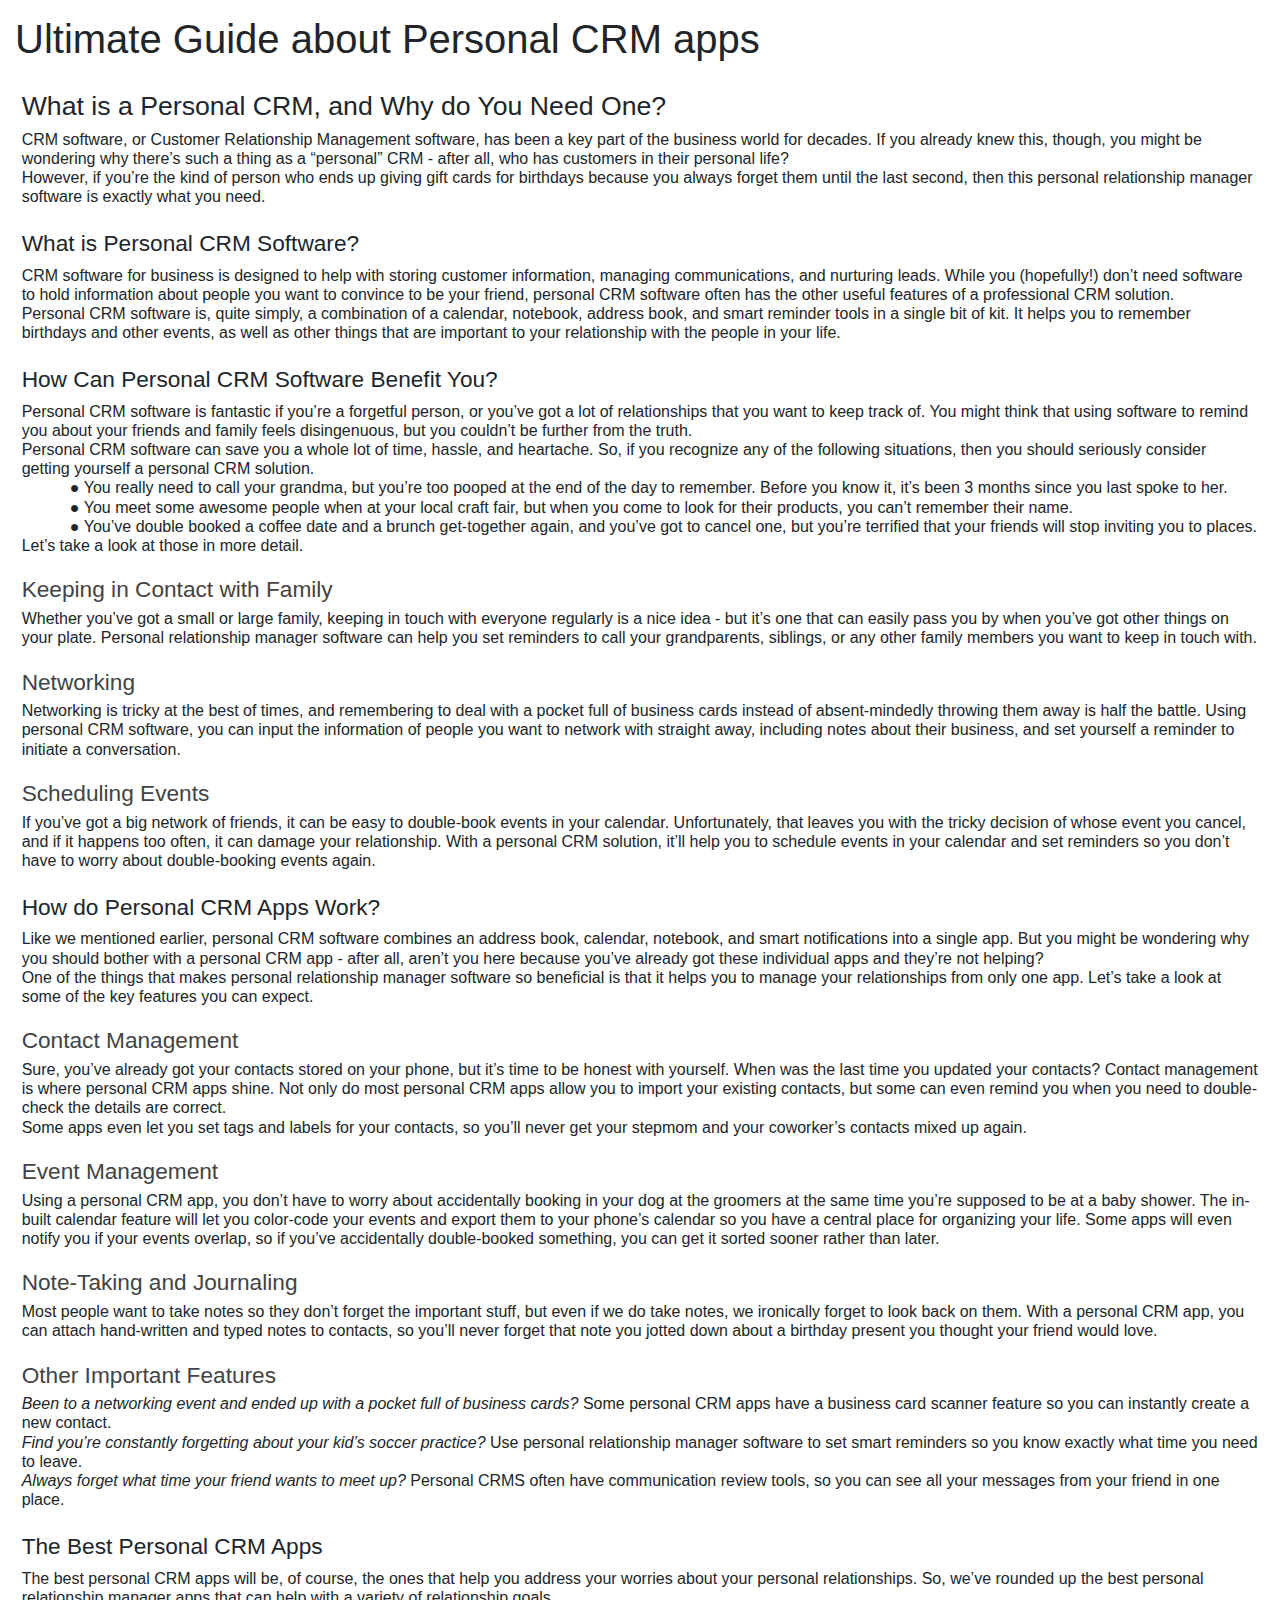
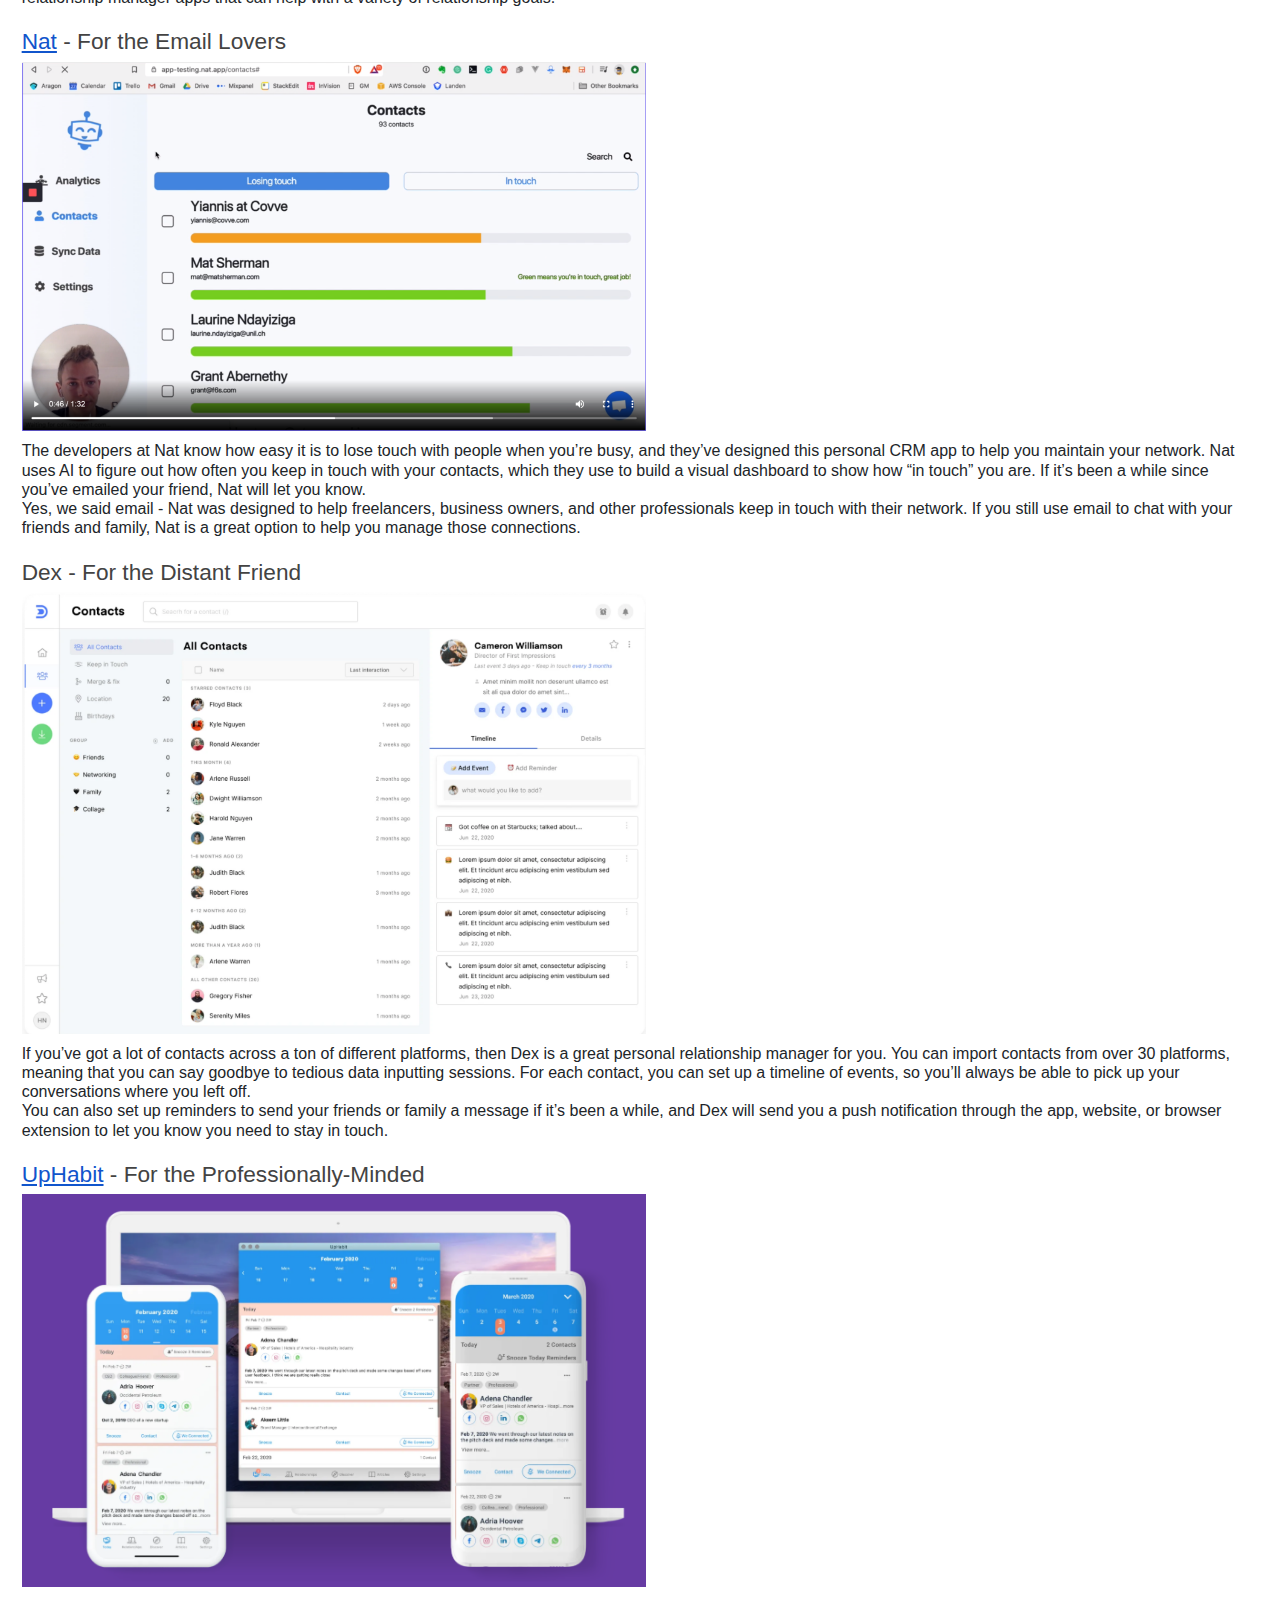
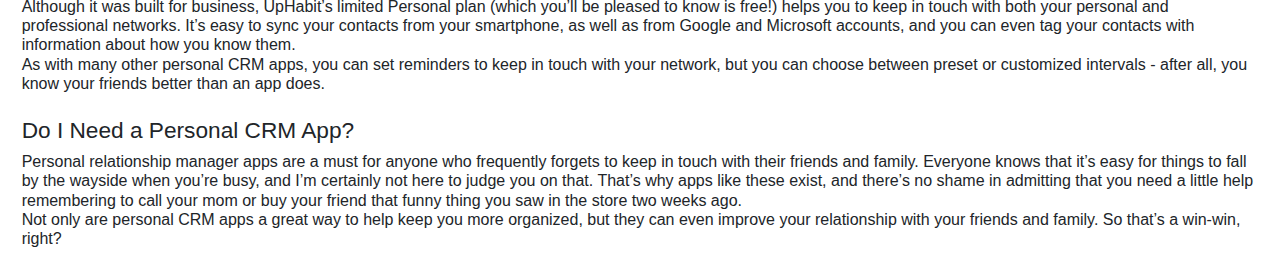
<file: index.html>
<!DOCTYPE html>
<html>

<head>
    <meta charset="utf-8">
    <meta name="viewport" content="width=device-width, initial-scale=1.0, shrink-to-fit=no">
    <title>Ultimate guide on Personal CRMs: Find out why you need one</title>
    <meta name="description" content="CRM software, or Customer Relationship Management software, has been a key part of the business world for decades. If you already knew this, though, you might be wondering why there’s such a thing as a “personal” CRM - after all, who has customers in their personal life?">
    <link rel="stylesheet" href="assets/bootstrap/css/bootstrap.min.css">
    <link rel="stylesheet" href="https://fonts.googleapis.com/css?family=Source+Sans+Pro:300,400,700">
    <link rel="stylesheet" href="assets/css/styles.min.css">
</head>

<body>
    <h1>Ultimate Guide about Personal CRM apps</h1><div class="calibre" id="calibre_link-0">
	<h1 id="calibre_link-1" class="block_">What is a Personal CRM, and Why do You Need One?</h1>
	<p class="block_1">CRM software, or Customer Relationship Management software, has been a key part of the business world for decades. If you already knew this, though, you might be wondering why there’s such a thing as a “personal” CRM - after all, who has customers in their personal life? </p>
	<p class="block_1"></p>
	<p class="block_1">However, if you’re the kind of person who ends up giving gift cards for birthdays because you always forget them until the last second, then this personal relationship manager software is exactly what you need. </p>
	<h2 id="calibre_link-2" class="block_2">What is Personal CRM Software?</h2>
	<p class="block_1">CRM software for business is designed to help with storing customer information, managing communications, and nurturing leads. While you (hopefully!) don’t need software to hold information about people you want to convince to be your friend, personal CRM software often has the other useful features of a professional CRM solution. </p>
	<p class="block_1"></p>
	<p class="block_1">Personal CRM software is, quite simply, a combination of a calendar, notebook, address book, and smart reminder tools in a single bit of kit. It helps you to remember birthdays and other events, as well as other things that are important to your relationship with the people in your life. </p>
	<h2 id="calibre_link-3" class="block_2">How Can Personal CRM Software Benefit You?</h2>
	<p class="block_1">Personal CRM software is fantastic if you’re a forgetful person, or you’ve got a lot of relationships that you want to keep track of. You might think that using software to remind you about your friends and family feels disingenuous, but you couldn’t be further from the truth. </p>
	<p class="block_1"></p>
	<p class="block_1">Personal CRM software can save you a whole lot of time, hassle, and heartache. So, if you recognize any of the following situations, then you should seriously consider getting yourself a personal CRM solution.</p>
	<p class="block_1"></p>
	<div class="calibre1">
	<div class="block_3"><span class="bullet_">●&nbsp;</span><span class="calibre2">You really need to call your grandma, but you’re too pooped at the end of the day to remember. Before you know it, it’s been 3 months since you last spoke to her. </span></div>
	<div class="block_3"><span class="bullet_">●&nbsp;</span><span class="calibre2">You meet some awesome people when at your local craft fair, but when you come to look for their products, you can’t remember their name. </span></div>
	<div class="block_3"><span class="bullet_">●&nbsp;</span><span class="calibre2">You’ve double booked a coffee date and a brunch get-together again, and you’ve got to cancel one, but you’re terrified that your friends will stop inviting you to places. </span></div>
</div>
	<p class="block_1"></p>
	<p class="block_1">Let’s take a look at those in more detail. </p>
	<p class="block_1"></p>
	<h3 id="calibre_link-4" class="block_4">Keeping in Contact with Family</h3>
	<p class="block_1">Whether you’ve got a small or large family, keeping in touch with everyone regularly is a nice idea - but it’s one that can easily pass you by when you’ve got other things on your plate. Personal relationship manager software can help you set reminders to call your grandparents, siblings, or any other family members you want to keep in touch with.</p>
	<h3 id="calibre_link-5" class="block_4">Networking</h3>
	<p class="block_1">Networking is tricky at the best of times, and remembering to deal with a pocket full of business cards instead of absent-mindedly throwing them away is half the battle. Using personal CRM software, you can input the information of people you want to network with straight away, including notes about their business, and set yourself a reminder to initiate a conversation. </p>
	<h3 id="calibre_link-6" class="block_4">Scheduling Events</h3>
	<p class="block_1">If you’ve got a big network of friends, it can be easy to double-book events in your calendar. Unfortunately, that leaves you with the tricky decision of whose event you cancel, and if it happens too often, it can damage your relationship. With a personal CRM solution, it’ll help you to schedule events in your calendar and set reminders so you don’t have to worry about double-booking events again. </p>
	<p class="block_1"></p>
	<h2 id="calibre_link-7" class="block_2">How do Personal CRM Apps Work?</h2>
	<p class="block_1">Like we mentioned earlier, personal CRM software combines an address book, calendar, notebook, and smart notifications into a single app. But you might be wondering why you should bother with a personal CRM app - after all, aren’t you here because you’ve already got these individual apps and they’re not helping?</p>
	<p class="block_1"></p>
	<p class="block_1">One of the things that makes personal relationship manager software so beneficial is that it helps you to manage your relationships from only one app. Let’s take a look at some of the key features you can expect. </p>
	<h3 id="calibre_link-8" class="block_4">Contact Management </h3>
	<p class="block_1">Sure, you’ve already got your contacts stored on your phone, but it’s time to be honest with yourself. When was the last time you updated your contacts? Contact management is where personal CRM apps shine. Not only do most personal CRM apps allow you to import your existing contacts, but some can even remind you when you need to double-check the details are correct. </p>
	<p class="block_1"></p>
	<p class="block_1">Some apps even let you set tags and labels for your contacts, so you’ll never get your stepmom and your coworker’s contacts mixed up again. </p>
	<p class="block_1"></p>
	<h3 id="calibre_link-9" class="block_4">Event Management</h3>
	<p class="block_1">Using a personal CRM app, you don’t have to worry about accidentally booking in your dog at the groomers at the same time you’re supposed to be at a baby shower. The in-built calendar feature will let you color-code your events and export them to your phone’s calendar so you have a central place for organizing your life. Some apps will even notify you if your events overlap, so if you’ve accidentally double-booked something, you can get it sorted sooner rather than later. </p>
	<p class="block_1"></p>
	<h3 id="calibre_link-10" class="block_4">Note-Taking and Journaling </h3>
	<p class="block_1">Most people want to take notes so they don’t forget the important stuff, but even if we do take notes, we ironically forget to look back on them. With a personal CRM app, you can attach hand-written and typed notes to contacts, so you’ll never forget that note you jotted down about a birthday present you thought your friend would love. </p>
	<p class="block_1"></p>
	<h3 id="calibre_link-11" class="block_4">Other Important Features</h3>
	<p class="block_1"><i class="calibre3">Been to a networking event and ended up with a pocket full of business cards?</i> Some personal CRM apps have a business card scanner feature so you can instantly create a new contact. </p>
	<p class="block_1"></p>
	<p class="block_1"><i class="calibre3">Find you’re constantly forgetting about your kid’s soccer practice? </i>Use personal relationship manager software to set smart reminders so you know exactly what time you need to leave. </p>
	<p class="block_1"></p>
	<p class="block_1"><i class="calibre3">Always forget what time your friend wants to meet up? </i>Personal CRMS often have communication review tools, so you can see all your messages from your friend in one place. </p>
	<p class="block_1"></p>
	<h2 id="calibre_link-12" class="block_2">The Best Personal CRM Apps</h2>
	<p class="block_1">The best personal CRM apps will be, of course, the ones that help you address your worries about your personal relationships. So, we’ve rounded up the best personal relationship manager apps that can help with a variety of relationship goals. </p>
	<h3 id="calibre_link-13" class="block_5"><a href="https://nat.app/" class="text_">Nat</a><span class="text_1"> - For the Email Lovers</span></h3>
	<p class="block_1"><img src="assets/img/000001.png" alt="Image" class="calibre4"></p>
	<p class="block_1"></p>
	<p class="block_1">The developers at Nat know how easy it is to lose touch with people when you’re busy, and they’ve designed this personal CRM app to help you maintain your network. Nat uses AI to figure out how often you keep in touch with your contacts, which they use to build a visual dashboard to show how “in touch” you are. If it’s been a while since you’ve emailed your friend, Nat will let you know. </p>
	<p class="block_1"></p>
	<p class="block_1">Yes, we said email - Nat was designed to help freelancers, business owners, and other professionals keep in touch with their network. If you still use email to chat with your friends and family, Nat is a great option to help you manage those connections. </p>
	<p class="block_1"></p>
	<h3 id="calibre_link-14" class="block_4">Dex - For the Distant Friend</h3>
	<p class="block_1"><img src="assets/img/000000.png" alt="Image" class="calibre5"></p>
	<p class="block_1"></p>
	<p class="block_1">If you’ve got a lot of contacts across a ton of different platforms, then Dex is a great personal relationship manager for you. You can import contacts from over 30 platforms, meaning that you can say goodbye to tedious data inputting sessions. For each contact, you can set up a timeline of events, so you’ll always be able to pick up your conversations where you left off. </p>
	<p class="block_1"></p>
	<p class="block_1">You can also set up reminders to send your friends or family a message if it’s been a while, and Dex will send you a push notification through the app, website, or browser extension to let you know you need to stay in touch. </p>
	<p class="block_1"></p>
	<h3 id="calibre_link-15" class="block_5"><a href="https://uphabit.com/features/" class="text_">UpHabit</a><span class="text_1"> - For the Professionally-Minded</span></h3>
	<p class="block_1"><img src="assets/img/000002.png" alt="Image" class="calibre6"></p>
	<p class="block_1"></p>
	<p class="block_1">Although it was built for business, UpHabit’s limited Personal plan (which you’ll be pleased to know is free!) helps you to keep in touch with both your personal and professional networks. It’s easy to sync your contacts from your smartphone, as well as from Google and Microsoft accounts, and you can even tag your contacts with information about how you know them. </p>
	<p class="block_1"></p>
	<p class="block_1">As with many other personal CRM apps, you can set reminders to keep in touch with your network, but you can choose between preset or customized intervals - after all, you know your friends better than an app does. </p>
	<p class="block_1"></p>
	<h2 id="calibre_link-16" class="block_2">Do I Need a Personal CRM App?</h2>
	<p class="block_1">Personal relationship manager apps are a must for anyone who frequently forgets to keep in touch with their friends and family. Everyone knows that it’s easy for things to fall by the wayside when you’re busy, and I’m certainly not here to judge you on that. That’s why apps like these exist, and there’s no shame in admitting that you need a little help remembering to call your mom or buy your friend that funny thing you saw in the store two weeks ago. </p>
	<p class="block_1"></p>
	<p class="block_1">Not only are personal CRM apps a great way to help keep you more organized, but they can even improve your relationship with your friends and family. So that’s a win-win, right?</p>
	<p class="block_6"></p>

</div>
    <script src="assets/js/jquery.min.js"></script>
    <script src="assets/bootstrap/js/bootstrap.min.js"></script>
</body>

</html>
</file>
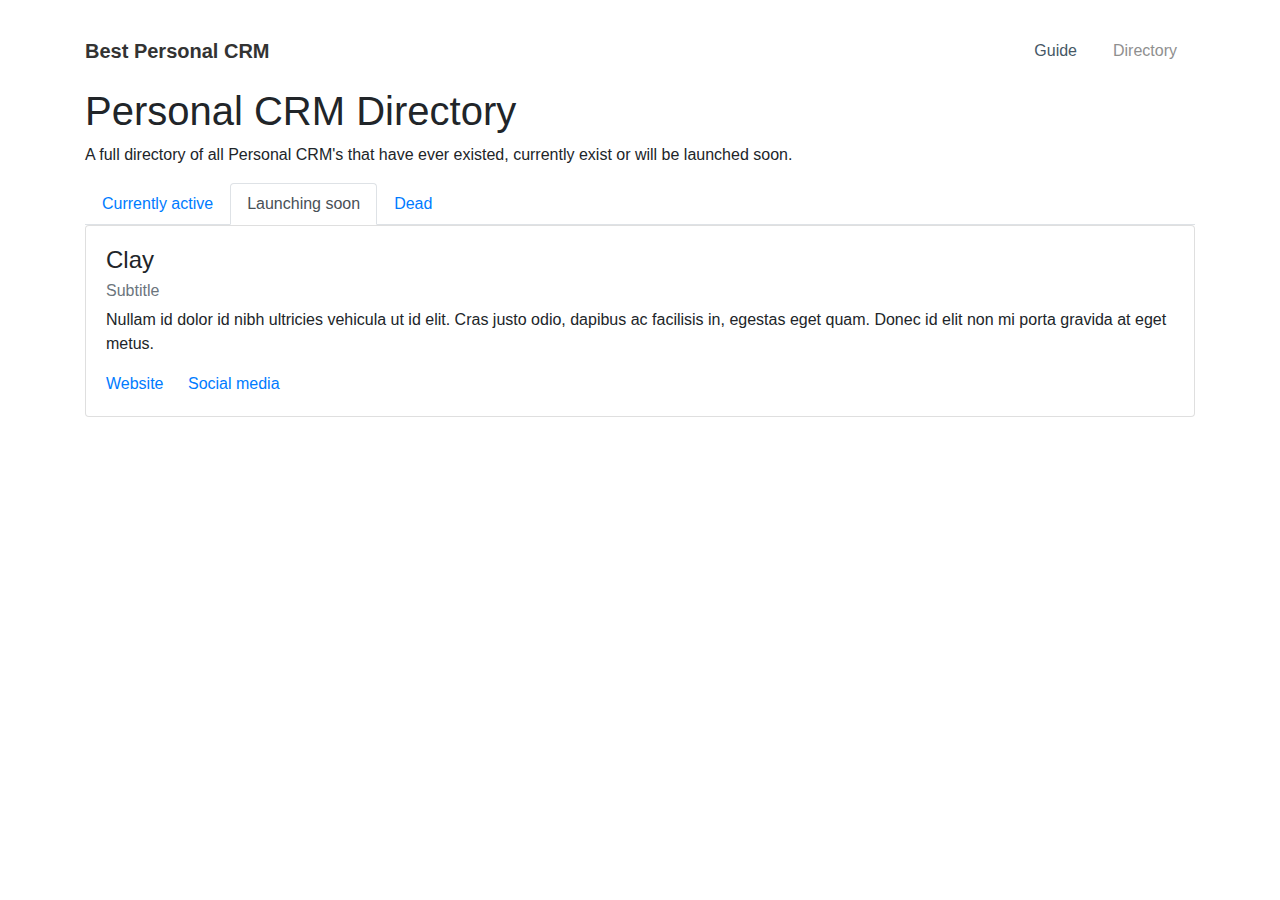
<file: personal-crms.html>
<!DOCTYPE html>
<html>

<head>
    <meta charset="utf-8">
    <meta name="viewport" content="width=device-width, initial-scale=1.0, shrink-to-fit=no">
    <title>personalcrm</title>
    <link rel="stylesheet" href="assets/bootstrap/css/bootstrap.min.css">
    <link rel="stylesheet" href="https://fonts.googleapis.com/css?family=Source+Sans+Pro:300,400,700">
    <link rel="stylesheet" href="assets/css/styles.min.css">
</head>

<body>
    <nav class="navbar navbar-light navbar-expand-md navigation-clean">
        <div class="container"><a class="navbar-brand" href="/personal-crms.html">Best Personal CRM</a><button data-toggle="collapse" class="navbar-toggler" data-target="#navcol-1"><span class="sr-only">Toggle navigation</span><span class="navbar-toggler-icon"></span></button>
            <div
                class="collapse navbar-collapse" id="navcol-1">
                <ul class="nav navbar-nav ml-auto">
                    <li class="nav-item"><a class="nav-link" href="#">Guide</a></li>
                    <li class="nav-item"><a class="nav-link active" href="/personal-crms.html">Directory</a></li>
                </ul>
        </div>
        </div>
    </nav>
    <div></div>
    <div></div>
    <div class="container">
        <h1>Personal CRM Directory</h1>
        <p>A full directory of all Personal CRM's that have ever existed, currently exist or will be launched soon.</p>
        <div>
            <ul class="nav nav-tabs" role="tablist">
                <li class="nav-item" role="presentation"><a class="nav-link" role="tab" data-toggle="tab" href="#tab-1">Currently active</a></li>
                <li class="nav-item" role="presentation"><a class="nav-link active" role="tab" data-toggle="tab" href="#tab-2">Launching soon</a></li>
                <li class="nav-item" role="presentation"><a class="nav-link" role="tab" data-toggle="tab" href="#tab-3">Dead</a></li>
            </ul>
            <div class="tab-content">
                <div class="tab-pane" role="tabpanel" id="tab-1">
                    <div class="card">
                        <div class="card-body">
                            <h4 class="card-title">Nat.app</h4>
                            <h6 class="text-muted card-subtitle mb-2">Executive CRM for consultants that syncs with Gmail</h6>
                            <p class="card-text">Nullam id dolor id nibh ultricies vehicula ut id elit. Cras justo odio, dapibus ac facilisis in, egestas eget quam. Donec id elit non mi porta gravida at eget metus.</p><a class="card-link" href="#">Website</a><a class="card-link"
                                href="#">Social Media</a></div>
                    </div>
                    <p></p>
                </div>
                <div class="tab-pane active" role="tabpanel" id="tab-2">
                    <div class="card">
                        <div class="card-body">
                            <h4 class="card-title">Clay</h4>
                            <h6 class="text-muted card-subtitle mb-2">Subtitle</h6>
                            <p class="card-text">Nullam id dolor id nibh ultricies vehicula ut id elit. Cras justo odio, dapibus ac facilisis in, egestas eget quam. Donec id elit non mi porta gravida at eget metus.</p><a class="card-link" href="https://clay.earth">Website</a>
                            <a
                                class="card-link" href="#">Social media</a>
                        </div>
                    </div>
                </div>
                <div class="tab-pane" role="tabpanel" id="tab-3">
                    <p>Content for tab 3.</p>
                </div>
            </div>
        </div>
    </div>
    <script src="assets/js/jquery.min.js"></script>
    <script src="assets/bootstrap/js/bootstrap.min.js"></script>
</body>

</html>
</file>
<file: assets/css/styles.min.css>
.article-list{color:#313437;background-color:#fff}.article-list p{color:#7d8285}.article-list h2{font-weight:700;margin-bottom:40px;padding-top:40px;color:inherit}.article-list .intro{font-size:16px;max-width:500px;margin:0 auto}.article-list .intro p{margin-bottom:0}.article-list .articles{padding-bottom:40px}.article-list .item{padding-top:50px;min-height:425px;text-align:center}.article-list .item .name{font-weight:700;font-size:16px;margin-top:20px;color:inherit}.article-list .item .description{font-size:14px;margin-top:15px;margin-bottom:0}.article-list .item .action{font-size:24px;width:24px;margin:22px auto 0;line-height:1;display:block;color:#4f86c3;opacity:.85;transition:opacity .2s;text-decoration:none}.article-list .item .action:hover{opacity:1}.navigation-clean{background:#fff;padding-top:.75rem;padding-bottom:.75rem;color:#333;border-radius:0;box-shadow:none;border:none;margin-bottom:0}.navigation-clean .navbar-brand{font-weight:700;color:inherit}.navigation-clean .navbar-brand:hover{color:#222}.navigation-clean.navbar-dark .navbar-brand:hover{color:#f0f0f0}.navigation-clean .navbar-brand img{height:100%;display:inline-block;margin-right:10px;width:auto}.navigation-clean .navbar-toggler{border-color:#ddd;color:#888}.navigation-clean .navbar-toggler:focus,.navigation-clean .navbar-toggler:hover{background:0 0}.navigation-clean.navbar-dark .navbar-toggler{border-color:#555;color:#eee}.navigation-clean .form-inline,.navigation-clean .navbar-collapse{border-top-color:#ddd}.navigation-clean.navbar-dark .form-inline,.navigation-clean.navbar-dark .navbar-collapse{border-top-color:#333}.navigation-clean .navbar-nav>.active>a,.navigation-clean .navbar-nav>.show>a{background:0 0;box-shadow:none}.navigation-clean.navbar-dark .navbar-nav a.active,.navigation-clean.navbar-dark .navbar-nav a.active:focus,.navigation-clean.navbar-dark .navbar-nav a.active:hover,.navigation-clean.navbar-light .navbar-nav .nav-link.active,.navigation-clean.navbar-light .navbar-nav .nav-link.active:focus,.navigation-clean.navbar-light .navbar-nav .nav-link.active:hover{color:#8f8f8f;box-shadow:none;background:0 0;pointer-events:none}.navigation-clean.navbar .navbar-nav .nav-link{padding-left:18px;padding-right:18px}.navigation-clean.navbar-light .navbar-nav .nav-link{color:#465765}.navigation-clean.navbar-light .navbar-nav .nav-link:focus,.navigation-clean.navbar-light .navbar-nav .nav-link:hover{color:#37434d!important;background-color:transparent}.navigation-clean .navbar-nav>li>.dropdown-menu{margin-top:-5px;box-shadow:none;background-color:#fff;border-radius:2px}@media (min-width:768px){.navigation-clean{padding-top:1rem;padding-bottom:1rem}.navigation-clean .navbar-nav .show .dropdown-menu{box-shadow:0 4px 8px rgba(0,0,0,.1)}}.navigation-clean .dropdown-menu .dropdown-item,.navigation-clean .dropdown-menu .dropdown-item:focus{line-height:2;color:#37434d}.navigation-clean .dropdown-menu .dropdown-item:focus,.navigation-clean .dropdown-menu .dropdown-item:hover{background:#eee;color:inherit}.navigation-clean.navbar-dark{background-color:#1f2021;color:#fff}.navigation-clean.navbar-dark .navbar-nav .nav-link{color:#dfe8ee}.navigation-clean.navbar-dark .navbar-nav .nav-link:focus,.navigation-clean.navbar-dark .navbar-nav .nav-link:hover{color:#fff;background-color:transparent}.navigation-clean.navbar-dark .navbar-nav>li>.dropdown-menu{background-color:#1f2021}.navigation-clean.navbar-dark .dropdown-menu .dropdown-item,.navigation-clean.navbar-dark .dropdown-menu .dropdown-item:focus{color:#f2f5f8}.navigation-clean.navbar-dark .dropdown-menu .dropdown-item:focus,.navigation-clean.navbar-dark .dropdown-menu .dropdown-item:hover{background:#363739}@media (max-width:767px){.article-list h2{margin-bottom:25px;padding-top:25px;font-size:24px}.navigation-clean .navbar-nav .show .dropdown-menu .dropdown-item{color:#37434d;padding-top:.8rem;padding-bottom:.8rem;line-height:1}.navigation-clean.navbar-dark .navbar-nav .show .dropdown-menu .dropdown-item{color:#fff}}body{margin:15px;font-family:-apple-system,BlinkMacSystemFont,"Segoe UI",Roboto,"Helvetica Neue",Arial,"Noto Sans",sans-serif,"Apple Color Emoji","Segoe UI Emoji","Segoe UI Symbol","Noto Color Emoji";font-size:1rem;font-weight:400;line-height:1.5;color:#212529;text-align:left;background-color:#fff}.block_{display:block;font-size:1.66667em;font-weight:400;line-height:1.2;page-break-after:avoid;page-break-inside:avoid;margin:20pt 0 6pt;padding:0}.block_1{display:block;line-height:1.2;margin:0;padding:0}.block_2{display:block;font-size:1.41667em;font-weight:400;line-height:1.2;page-break-after:avoid;page-break-inside:avoid;margin:18pt 0 6pt;padding:0}.calibre{display:block;font-family:Arial,serif;font-size:1em;padding-left:0;padding-right:0;margin:0 5pt}.block_3{display:table-row;line-height:1.2;margin:0;padding:0}.block_4{color:#434343;display:block;font-size:1.41667em;font-weight:400;line-height:1.2;page-break-after:avoid;page-break-inside:avoid;margin:16pt 0 4pt;padding:0}.block_5{display:block;font-size:1.41667em;font-weight:400;line-height:1.2;page-break-after:avoid;page-break-inside:avoid;margin:16pt 0 4pt;padding:0}.block_6{display:block;line-height:1.2;text-align:right;margin:0;padding:0}.bullet_{display:table-cell;font-weight:700;line-height:1.2;text-decoration:none}.calibre1{display:table;margin:0;padding:0 0 0 36pt}.calibre2{display:table-cell;line-height:1.2}.calibre3{font-style:italic;line-height:1.2}.calibre4{height:278pt;line-height:1.2;width:468pt}.calibre5{height:332pt;line-height:1.2;width:468pt}.calibre6{height:295pt;line-height:1.2;width:468pt}.text_{color:#15c;line-height:1.2;text-decoration:underline}.text_1{color:#434343;line-height:1.2}img{margin-bottom:10px}
</file>
